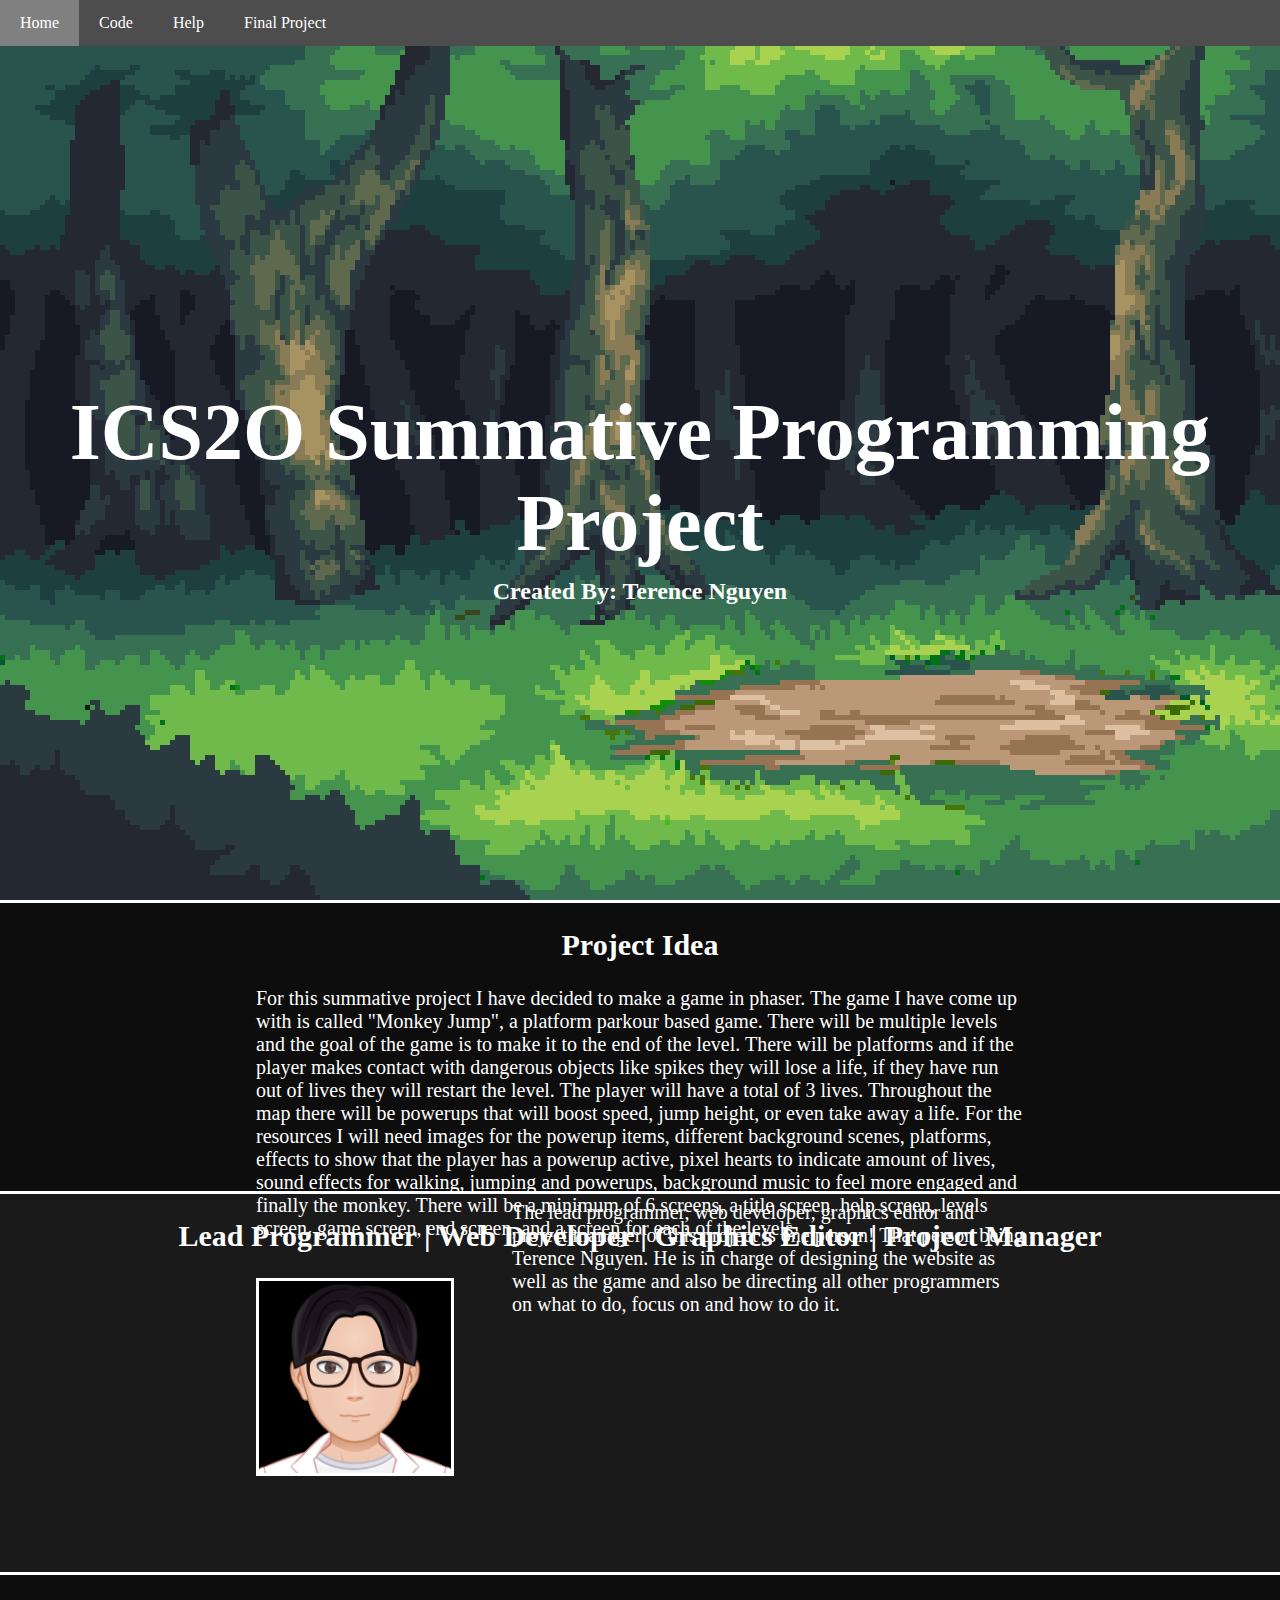
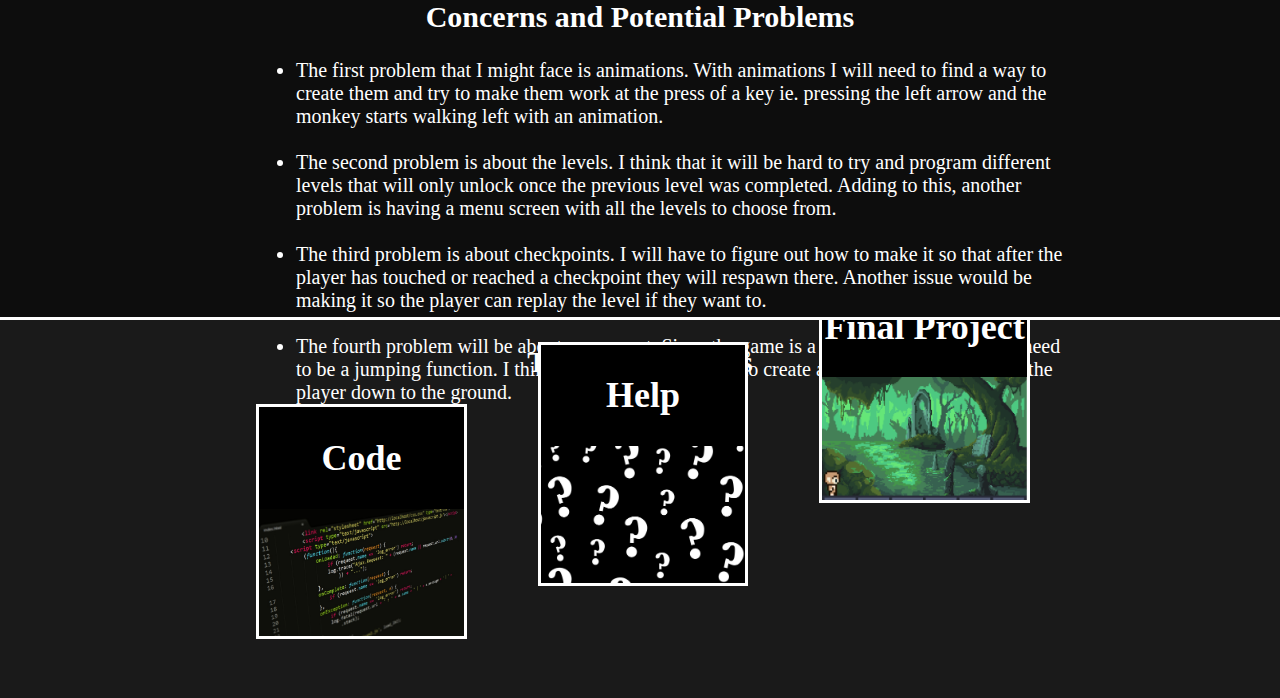
<file: index.html>
<!--
  Terence Nguyen
  1/12/2022
  Homepage
  This is the homepage of my summative project where the plan of the game is explained and who created it
--> 
<html>
  <head>
    <meta charset="utf-8">
    <meta name="viewport" content="width=device-width">
    <title>ICS2O Summative</title>
    <link href="style.css" rel="stylesheet" type="text/css" />
  </head>
  <body id="mainBody">
    <ul id="topWhole">
      <li id="top"><a class="active" href="index.html">Home</a></li>
      <li id="top"><a href="code/code.txt">Code</a></li>
      <li id="top"><a href="game/help.html">Help</a></li>
      <li id="top"><a href="game/game.html">Final Project</a></li>
    </ul>
    
    <div id="headerBG">
      <h1 id="header">ICS2O Summative Programming Project</h1>
      <h2 id="name">Created By: Terence Nguyen</h2>
    </div>
    <div id="gameDescBG">
      <div id="gameDescBG2"> <!-- This makes a transparent background -->
      </div>
      <h2 id="gameDescHeader">Project Idea</h2>
      <p id="gameDesc">
        For this summative project I have decided to make a game in phaser. The game I have come up with is called "Monkey Jump", a platform parkour based game. There will be multiple levels and the goal of the game is to make it to the end of the level. There will be platforms and if the player makes contact with dangerous objects like spikes they will lose a life, if they have run out of lives they will restart the level. The player will have a total of 3 lives. Throughout the map there will be powerups that will boost speed, jump height, or even take away a life. For the resources I will need images for the powerup items, different background scenes, platforms, effects to show that the player has a powerup active, pixel hearts to indicate amount of lives, sound effects for walking, jumping and powerups, background music to feel more engaged and finally the monkey. There will be a minimum of 6 screens, a title screen, help screen, levels screen, game screen, end screen, and a screen for each of the levels.
      </p>
    </div>  
    <div id="rolesBG">
      <div id="rolesBG2"> <!-- This makes a transparent background -->
      </div>
      <h2 id="rolesHeader">Lead Programmer | Web Developer | Graphics Editor | Project Manager</h2>
      <img src="assets/images/avatar.png" id="avatar">
      <p id="rolesDesc">
        The lead programmer, web developer, graphics editor and project manager of this project is one person! That person being Terence Nguyen. He is in charge of designing the website as well as the game and also be directing all other programmers on what to do, focus on and how to do it.
      </p>
    </div>
    <div id="concernsBG"> <!-- This makes a transparent background -->
      <div id="concernsBG2">
      </div>
      <h2 id="concernsHeader">Concerns and Potential Problems</h2>
      <ul id="concernsDesc">
        <li>
          The first problem that I might face is animations. With animations I will need to find a way to create them and try to make them work at the press of a key ie. pressing the left arrow and the monkey starts walking left with an animation.
        </li>
        <br>
        <li>
          The second problem is about the levels. I think that it will be hard to try and program different levels that will only unlock once the previous level was completed. Adding to this, another problem is having a menu screen with all the levels to choose from.
        </li>
        <br>
        <li>
          The third problem is about checkpoints. I will have to figure out how to make it so that after the player has touched or reached a checkpoint they will respawn there. Another issue would be making it so the player can replay the level if they want to.
        </li>
        <br>
        <li>
          The fourth problem will be about movement. Since the game is a parkour game, there will need to be a jumping function. I think this will be hard to try to create a jump and gravity to pull the player down to the ground.
      </ul>
    </div>
    <div id="linksBG">
      <div id="linksBG2">
      </div>
      <h2 id="linksHeader">Table of Contents<h2>
      <div id="codeBG">
        <a href="code/code.txt"><h2>Code</h2><img src="assets/images/javascript.jpg" id="codeIMG"></a>
      </div>
      <div id="helpBG">
        <a href="game/help.html"><h2>Help</h2><img src="assets/images/help.jpg" id="helpIMG"></a>
      </div>
      <div id="finalProjectBG">
        <a href="game/game.html"><h2>Final Project</h2><img src="assets/images/finalProject.png" id="finalProjectIMG"></a>
      </div>
    </div>
  </body>
</html>
</file>
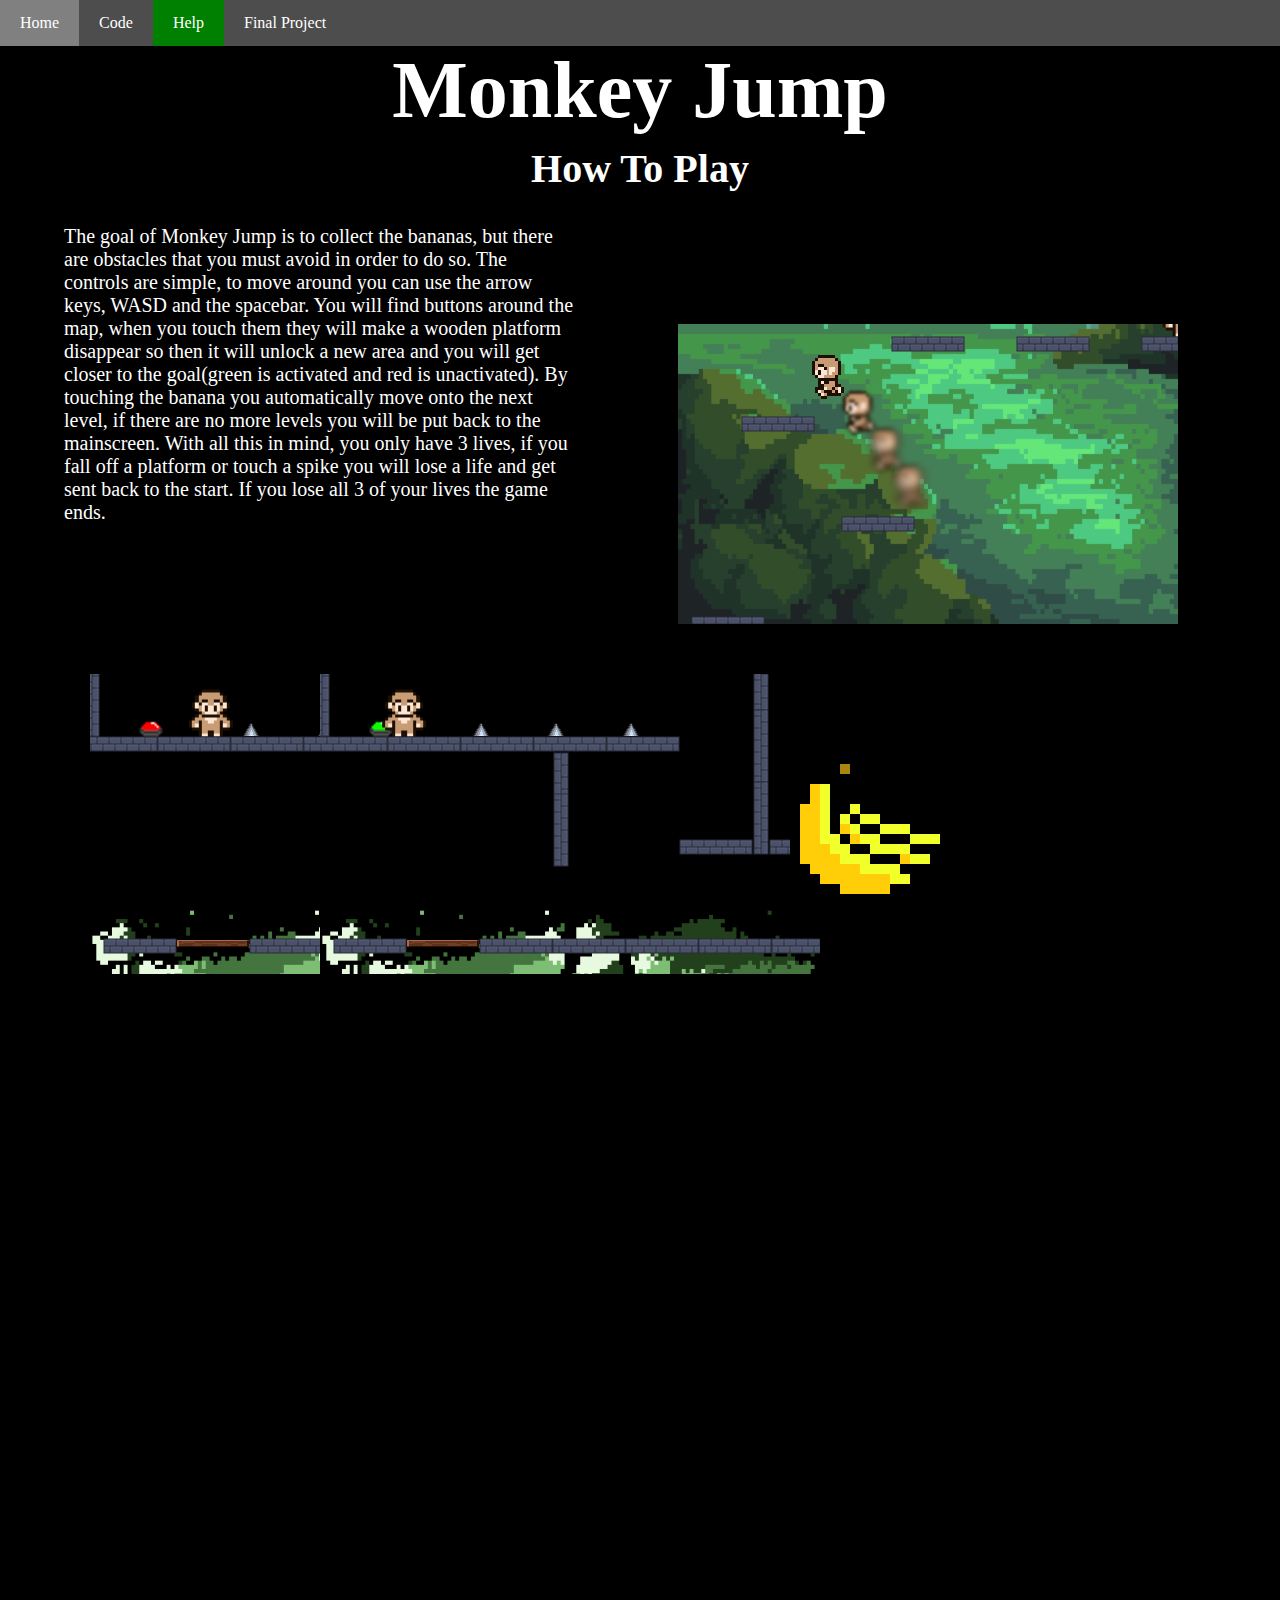
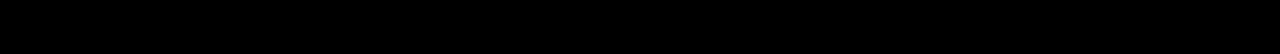
<file: game/help.html>
<!--
  Terence Nguyen
  1/15/2022
  Help and Controls
  This is the help and controls screen where it will provide the user with information on how to play and the objective of the game
-->
<html>
  <head>
    <title>Help</title>
    <link href="helpStyle.css" rel="stylesheet" type="text/css" />
  </head>
  <body>
    <ul id="topWhole">
      <li id="top"><a href="../index.html">Home</a></li>          
      <li id="top"><a href="../code/code.txt">Code</a></li> 
      <li id="top"><a class="active" href="help.html">Help</a></li>
      <li id="top"><a href="game.html">Final Project</a></li>
    </ul>
    
    <h1 id="header">Monkey Jump</h1>
    <h2>How To Play</h2>
    <p>
      The goal of Monkey Jump is to collect the bananas, but there are obstacles that you must avoid in order to do so. The controls are simple, to move around you can use the arrow keys, WASD and the spacebar. You will find buttons around the map, when you touch them they will make a wooden platform disappear so then it will unlock a new area and you will get closer to the goal(green is activated and red is unactivated). By touching the banana you automatically move onto the next level, if there are no more levels you will be put back to the mainscreen. With all this in mind, you only have 3 lives, if you fall off a platform or touch a spike you will lose a life and get sent back to the start. If you lose all 3 of your lives the game ends.
    <img src="../assets/images/jumping.jpg" id="jumping">
    <img src="../assets/images/buttonHelp1.jpg" id="button1">
    <img src="../assets/images/buttonHelp2.jpg" id="button2">
    <img src="../assets/sprites/banana.png" id="banana">
  </body>
</html>
</file>
<file: style.css>
/*
  Terence Nguyen
  1/12/2022
  Homepage CSS
  This is the styling for my homepage
*/
#mainBody
{
  margin:0px;
  color:white;
  background-image:url("assets/images/forestHome.png");
  background-attachment:fixed;
  background-size:cover;
}
/* Below is the topbar */
#topWhole {
  list-style-type: none;
  margin:0;
  padding:0;
  overflow: hidden;
  background-color:#4d4d4d;
  position: fixed;
  top:0;
  width:100%;
  z-index:1;
}
#top {
  float: left;
}
#top a {
  color:white;
  display: block;
  text-align: center;
  padding: 14px 20px;
  text-decoration: none;
}
#top a:hover {
  background-color:grey;
}
.active {
  background-color:green;
}
/* Below is the design for the homepage title */
#headerBG
{
  width:100%;
  height:100%;
  text-align:center;
}
#header
{
  font-size:5em;
  position: relative;
  top:43%;
}
#name
{
  position: relative;
  top:38%;
}
/* Below is the game description section */
#gameDescBG
{
  width:100%;
  height:32%;
  border-top-style:solid;
}
#gameDescBG2
{
  background-color:black;
  opacity: 0.95 ;
  position: absolute;
  height:32%;
  width:100%;
  z-index:-1;
}
#gameDescHeader
{
  text-align: center;
  font-size:30px;
}
#gameDesc
{
  position: relative;
  width:60%;
  left:20%;
  font-size:20px;
}
/* Below is the roles section */
#rolesBG
{
  width:100%;
  height:42%;
  border-top-style:solid;
}
#rolesBG2
{
  background-color:#0e0e0e;
  opacity: 0.95 ;
  position: absolute;
  height:42%;
  width:100%;
  z-index:-1;
}
#rolesHeader
{
  text-align:center;
  font-size:30px;
}
#rolesDesc
{
  position: relative;
  width:40%;
  left:40%;
  font-size:20px;
  top:-78%;
}
#avatar
{
  width:15%;
  position: relative;
  left:20%;
  border-style:solid;
  background-color:black;
}
/* Below is the concerns section */
#concernsBG
{
  width:100%;
  height:38%;
  border-top-style:solid;
}
#concernsBG2
{
  background-color:black;
  opacity: 0.95 ;
  position: absolute;
  height:38%;
  width:100%;
  z-index:-1;
}
#concernsHeader
{
  text-align:center;
  font-size:30px;
}
#concernsDesc
{
  position: relative;
  width:60%;
  left:20%;
  font-size:20px;
}
/* Below is the table of contents section */
#linksBG
{
  width:100%;
  height:42%;
  border-top-style:solid;
  overflow:hidden;
}
#linksBG a
{
  text-decoration: none;
  color:white;
}
#linksBG2
{
  background-color:#0e0e0e;
  opacity: 0.95 ;
  position: absolute;
  height:42%;
  width:100%;
  z-index:-1;
}
#linksHeader
{
  text-align:center;
  font-size:30px;
}
#codeBG
{
  position: relative;
  width:16%;
  left:20%;
  background-color:black;
  text-align: center;
  border-style:solid;
}
#codeIMG
{
  position: relative;
  width:100%;
}
#helpBG
{
  position: relative;
  width:16%;
  left:42%;
  background-color:black;
  text-align: center;
  top:-297px;
  border-style:solid;
}
#helpIMG
{
  position: relative;
  width:100%;
}
#finalProjectBG
{
  position: relative;
  width:16%;
  left:64%;
  background-color:black;
  text-align: center;
  top:-610px;
  border-style:solid;
}
#finalProjectIMG
{
  position: relative;
  width:100%;
}
/* Below is the game html */
#gameBody
{
  background-color:black;
  margin-top:10%;
  margin-bottom:10%;
  margin-left:22%;
}
</file>
<file: game/helpStyle.css>
/* 
  Terence Nguyen
  1/22/2022
  Help style
  This is the CSS and styling for the help.html page
*/
body
{
  background-color:black;
  color:white;
  margin:0px;
}
/* Below is the topbar */
#topWhole {
  list-style-type: none;
  margin:0;
  padding:0;
  overflow: hidden;
  background-color:#4d4d4d;
  position: fixed;
  top:0;
  width:100%;
  z-index:1;
}
#top {
  float: left;
}
#top a {
  color:white;
  display: block;
  text-align: center;
  padding: 14px 20px;
  text-decoration: none;
}
#top a:hover {
  background-color:grey;
}
.active {
  background-color:green;
}
/* Below is the Help Page */
#header
{
  font-size:5em;
  text-align:center;
  position: relative;
  top:5%;
}
h2
{
  font-size:40px;
  text-align:center;
}
p
{
  font-size:20px;
  width:40%;
  position: relative;
  left:5%;
}
#jumping
{
  position: relative;
  left:120%;
  top:-200px;
}
#button1
{
  position: relative;
  left:5%;
  top:-150px;
}
#button2
{
  position: relative;
  left:50%;
  top:-450px;
}
#banana
{
  position: relative;
  left:130%;
  top:-700px;
}
</file>
